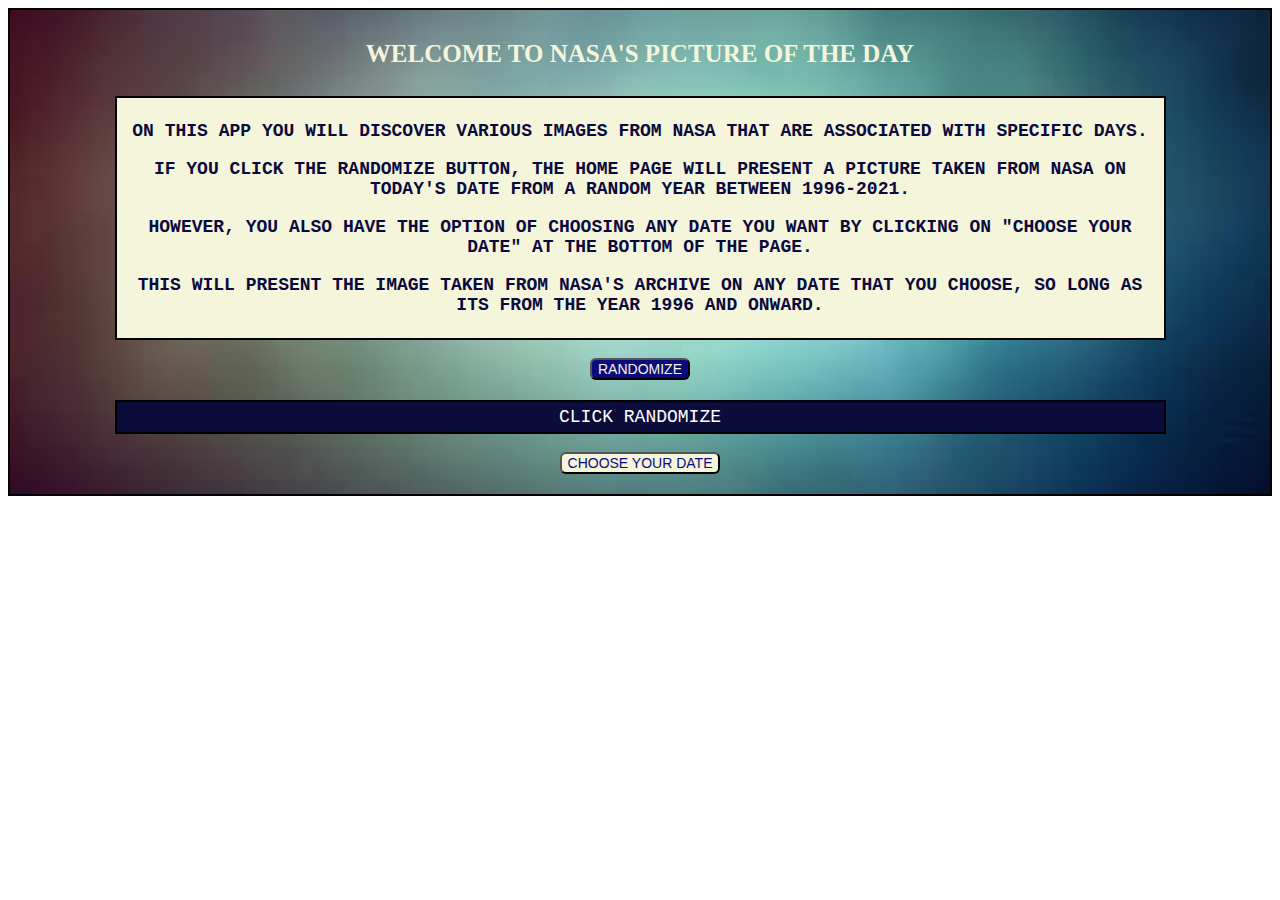
<file: index.html>
<!DOCTYPE html>
<html lang="en">
<head>
    <meta charset="UTF-8">
    <meta http-equiv="X-UA-Compatible" content="IE=edge">
    <meta name="viewport" content="width=device-width, initial-scale=1.0">
    <title>Astronomy Picture of the Day</title>
    <link rel="stylesheet" href="style.css">
    <link rel="date-page" href="date.html">
</head>
<body>
    <div id="page-background">
    <div id="page-body">
        <div id= "header">
            <h2 id="app-welcome">WELCOME TO NASA'S PICTURE OF THE DAY</h2>
            <br>
            <div id="app-introduction">
                <p>On this app you will discover various images from NASA that are associated with specific days.</p> 
                <p>If you click the RANDOMIZE button, the home page will present a picture taken from NASA on today's date from a random year between 1996-2021.</p>
                <p>However, you also have the option of choosing any date you want by clicking on "Choose Your Date" at the bottom of the page.</p> 
                <p>This will present the image taken from NASA's archive on any date that you choose, so long as its from the year 1996 and onward.</p>
            </div>
            <br>
            <button id="buttons-1">RANDOMIZE</button>
            <div id= "today">
                <h2 id="today-is"></h2>
                <h2 id="today-title"></h2>
                <div id="today-image"></div>
                <p id="today-info">CLICK RANDOMIZE</p>
            </div>
        </div>
        <br class="line-break">
        <a href=date.html>
            <button class="buttons">CHOOSE YOUR DATE</button>
        </a>
    </div> 
    </div>
    <script src="app.js"></script>
</body>
</html>
</file>
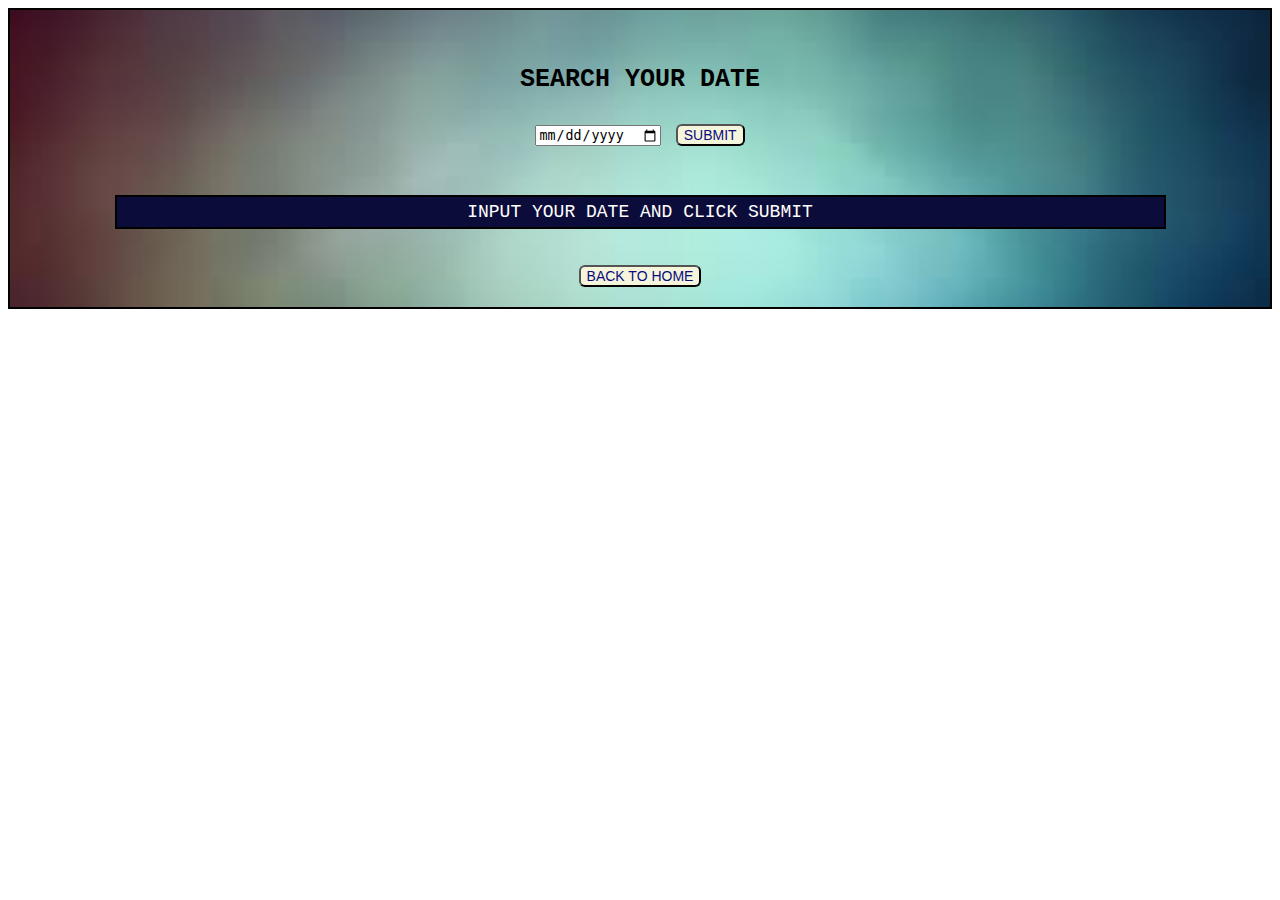
<file: date.html>
<!DOCTYPE html>
<html lang="en">
<head>
    <meta charset="UTF-8">
    <meta http-equiv="X-UA-Compatible" content="IE=edge">
    <meta name="viewport" content="width=device-width, initial-scale=1.0">
    <link rel="stylesheet" href="style.css">
    <title>Document</title>
</head>
<body>
    <div id="page-background">
    <div id="page-body">
        <div id= "header">
            <div id="search-banner" onsubmit="return false;">
                <p>SEARCH YOUR DATE</p>
                <form id="search-date">
                    <input type="date"/ id="userInput">
                    <input type="submit" id="search-submit" class="buttons">
                </form>
            </div>
        </div>
        <br class="line-break">
        <div id="date-pics">
            <h3 id="date-is"></h1>
            <h2 id="date-title"></h2>
            <div id="date-image"></div>
            <p id="date-info">INPUT YOUR DATE AND CLICK SUBMIT</p>
        </div>
        <br class="line-break">
        <br class="line-break">
        <a href="index.html">
            <button class="buttons">BACK TO HOME</button>
        </a>
    </div>
    </div>
    <script src="app2.js"></script>
</body>
</html>
</file>
<file: style.css>
#page-background {
  background-image: url(astro-website\ background.jpeg);
  background-size: cover;
}

#page-body {
  margin: auto;
  border: 2px solid black;
  padding: 20px;
  max-width: 100%;
  text-align: center;
}
#app-welcome {
  display: block;
  margin: auto;
  padding: 10px;
  max-width: 85%;
  font-size: 25px;
  font-family: "Times New Roman", Times, serif;
  font-weight: bold;
  color: beige;
}

#app-introduction {
  display: block;
  margin: auto;
  border: 2px solid black;
  padding: 5px;
  max-width: 85%;
  font-size: 18px;
  font-family: "Courier New", Courier, monospace;
  font-weight: bold;
  background-color: beige;
  color: rgb(10, 10, 61);
  text-transform: uppercase;
}

.buttons {
  display: inline-block;
  font-size: 14px;
  background-color: beige;
  color: rgb(11, 11, 126);
  border-radius: 6px;
}
#buttons-1 {
  display: inline-block;
  font-size: 14px;
  background-color: rgb(11, 11, 126);
  color: beige;
  border-radius: 6px;
}

#break {
  padding: 10px;
}

#today-title {
  display: block;
  margin: auto;
  color: white;
  text-transform: uppercase;
}

#date-title {
  display: block;
  margin: auto;
  color: white;
  text-transform: uppercase;
}

#today-image img {
  margin: auto;
  padding: 20px;
  max-width: 90%;
  max-height: 50%;
  object-fit: contain;
  display: block;
}

#date-image img {
  margin: auto;
  padding: 20px;
  max-width: 90%;
  max-height: 50%;
  object-fit: contain;
  display: block;
}

#today-info {
  display: block;
  margin: auto;
  border: 2px solid black;
  padding: 5px;
  max-width: 85%;
  font-size: 18px;
  color: white;
  background-color: rgb(12, 12, 58);
  font-family: "Courier New", Courier, monospace;
}

#date-info {
  display: block;
  margin: auto;
  border: 2px solid black;
  padding: 5px;
  max-width: 85%;
  font-size: 18px;
  color: white;
  background-color: rgb(12, 12, 58);
  font-family: "Courier New", Courier, monospace;
}

#search-banner {
  display: block;
  margin: auto;
  padding: 10px;
  max-width: 85%;
  font-size: 25px;
  font-family: "Courier New", Courier, monospace;
  font-weight: bold;
  color: black;
}

#search-submit {
  text-transform: uppercase;
}
</file>
